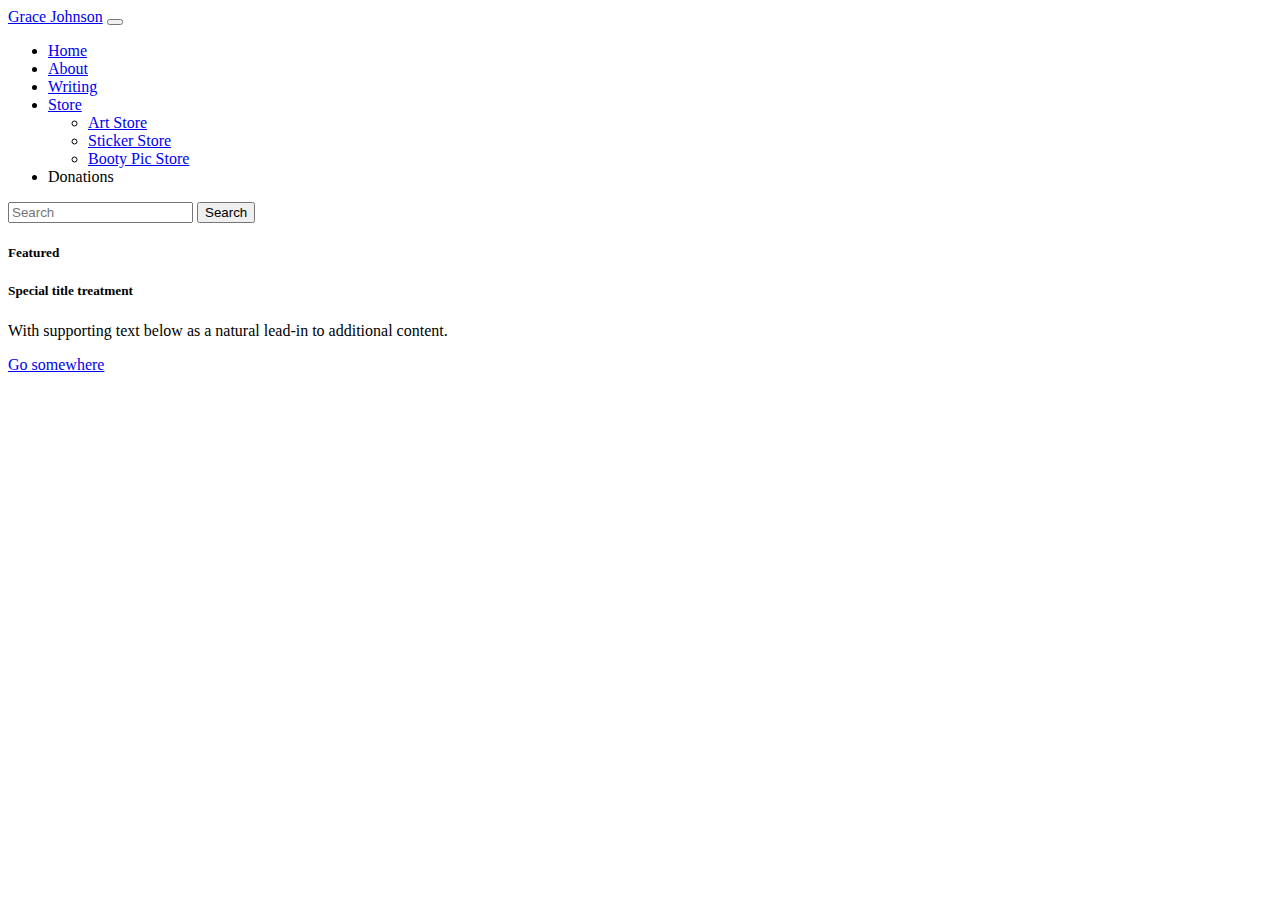
<file: index.html>
<!DOCTYPE html>
<html lang="en">
<head>
    <meta charset="UTF-8">
    <meta http-equiv="X-UA-Compatible" content="IE=edge">
    <meta name="viewport" content="width=device-width, initial-scale=1.0, shrink-to-fit=no">
    <title>Home | Grace Johnson</title>
    <link href="https://cdn.jsdelivr.net/npm/bootstrap@5.1.3/dist/css/bootstrap.min.css" rel="stylesheet" integrity="sha384-1BmE4kWBq78iYhFldvKuhfTAU6auU8tT94WrHftjDbrCEXSU1oBoqyl2QvZ6jIW3" crossorigin="anonymous">
    <link rel="stylesheet" href="/css/style.css">
</head>
<body>
    <header>
        <nav class="navbar navbar-expand-lg navbar-dark bg-dark">
            <div class="container-fluid">
              <a class="navbar-brand" href="#">Grace Johnson</a>
              <button class="navbar-toggler" type="button" data-bs-toggle="collapse" data-bs-target="#navbarSupportedContent" aria-controls="navbarSupportedContent" aria-expanded="false" aria-label="Toggle navigation">
                <span class="navbar-toggler-icon"></span>
              </button>
              <div class="collapse navbar-collapse" id="navbarSupportedContent">
                <ul class="navbar-nav me-auto mb-2 mb-lg-0">
                  <li class="nav-item">
                    <a class="nav-link active" aria-current="page" href="index.html">Home</a>
                  </li>
                  <li class="nav-item">
                    <a class="nav-link" href="#">About</a>
                  </li>
                  <li class="nav-item">
                    <a class="nav-link" href="#">Writing</a>
                  </li>
                  <li class="nav-item dropdown">
                    <a class="nav-link dropdown-toggle" href="#" id="navbarDropdown" role="button" data-bs-toggle="dropdown" aria-expanded="false">
                      Store
                    </a>
                    <ul class="dropdown-menu" aria-labelledby="navbarDropdown">
                      <li><a class="dropdown-item" href="#">Art Store</a></li>
                      <li><a class="dropdown-item" href="#">Sticker Store</a></li>
                      <li><a class="dropdown-item" href="html/bootypicstore.html">Booty Pic Store</a></li>
                    </ul>
                  </li>
                  <li class="nav-item">
                    <a class="nav-link disabled">Donations</a>
                  </li>
                </ul>
                <form class="d-flex">
                  <input class="form-control me-2" type="search" placeholder="Search" aria-label="Search">
                  <button class="btn btn-outline-primary" type="submit">Search</button>
                </form>
              </div>
            </div>
          </nav>
    </header>
    <main>
      <div class="container">
        <div class="card">
          <h5 class="card-header">Featured</h5>
          <div class="card-body">
            <h5 class="card-title">Special title treatment</h5>
            <p class="card-text">With supporting text below as a natural lead-in to additional content.</p>
            <a href="#" class="btn btn-primary">Go somewhere</a>
          </div>
        </div>
      </div>
      
    </main>
    <footer id="footer">
        <p>©Copyright 2021 Adrian Q Johnson, All Rights Reserved</p>
    </footer>
    <script src="https://code.jquery.com/jquery-3.3.1.slim.min.js" integrity="sha384-q8i/X+965DzO0rT7abK41JStQIAqVgRVzpbzo5smXKp4YfRvH+8abtTE1Pi6jizo" crossorigin="anonymous"></script>
    <script src="https://cdn.jsdelivr.net/npm/bootstrap@5.1.3/dist/js/bootstrap.bundle.min.js" integrity="sha384-ka7Sk0Gln4gmtz2MlQnikT1wXgYsOg+OMhuP+IlRH9sENBO0LRn5q+8nbTov4+1p" crossorigin="anonymous"></script>

</body>
</html>
</file>
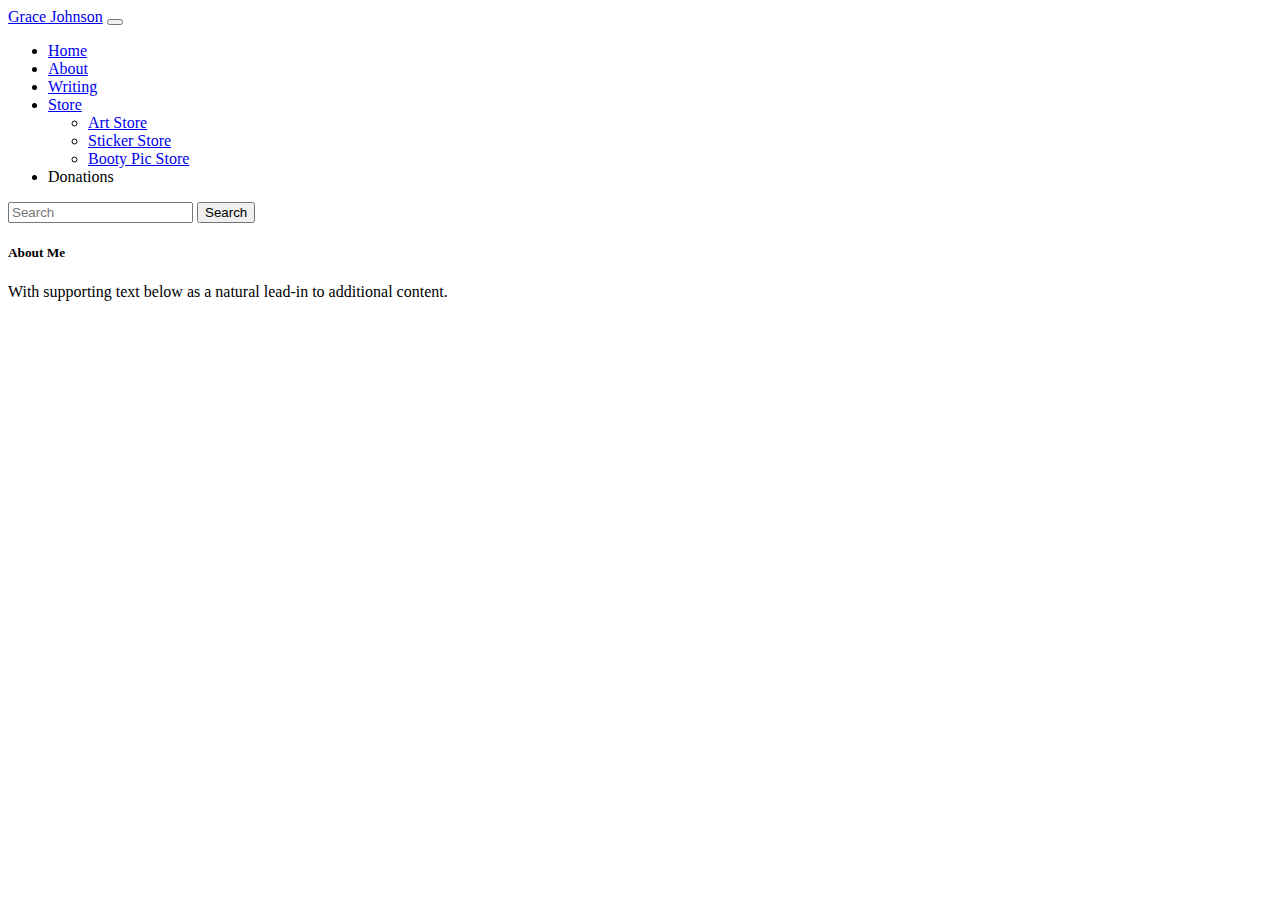
<file: html/about.html>
<!DOCTYPE html>
<html lang="en">
<head>
    <meta charset="UTF-8">
    <meta http-equiv="X-UA-Compatible" content="IE=edge">
    <meta name="viewport" content="width=device-width, initial-scale=1.0">
    <title>About | Grace Johnson</title>
    <link href="https://cdn.jsdelivr.net/npm/bootstrap@5.1.3/dist/css/bootstrap.min.css" rel="stylesheet" integrity="sha384-1BmE4kWBq78iYhFldvKuhfTAU6auU8tT94WrHftjDbrCEXSU1oBoqyl2QvZ6jIW3" crossorigin="anonymous">
    <link rel="stylesheet" href="../css/style.css">
</head>
<body>
    <header>
        <nav class="navbar navbar-expand-lg navbar-dark bg-dark">
            <div class="container-fluid">
              <a class="navbar-brand" href="#">Grace Johnson</a>
              <button class="navbar-toggler" type="button" data-bs-toggle="collapse" data-bs-target="#navbarSupportedContent" aria-controls="navbarSupportedContent" aria-expanded="false" aria-label="Toggle navigation">
                <span class="navbar-toggler-icon"></span>
              </button>
              <div class="collapse navbar-collapse" id="navbarSupportedContent">
                <ul class="navbar-nav me-auto mb-2 mb-lg-0">
                  <li class="nav-item">
                    <a class="nav-link active" aria-current="page" href="../index.html">Home</a>
                  </li>
                  <li class="nav-item">
                    <a class="nav-link" href="html/about.html">About</a>
                  </li>
                  <li class="nav-item">
                    <a class="nav-link" href="#">Writing</a>
                  </li>
                  <li class="nav-item dropdown">
                    <a class="nav-link dropdown-toggle" href="https://etsy.com" id="navbarDropdown" role="button" data-bs-toggle="dropdown" aria-expanded="false">
                        Store
                      </a>
                      <ul class="dropdown-menu" aria-labelledby="navbarDropdown">
                        <li><a class="dropdown-item" href="https://etsy.com">Art Store</a></li>
                        <li><a class="dropdown-item" href="https://etsy.com">Sticker Store</a></li>
                        <li><a class="dropdown-item" href="https://etsy.com">Booty Pic Store</a></li>
                    </ul>
                  </li>
                  <li class="nav-item">
                    <a class="nav-link disabled">Donations</a>
                  </li>
                </ul>
                <form class="d-flex">
                  <input class="form-control me-2" type="search" placeholder="Search" aria-label="Search">
                  <button class="btn btn-outline-primary" type="submit">Search</button>
                </form>
              </div>
            </div>
          </nav>
    </header>
    <main>
        <div class="container margin-top">
            <div class="card">
                <div class="card-body">
                  <h5 class="card-title">About Me</h5>
                  <p class="card-text">With supporting text below as a natural lead-in to additional content.</p>
                </div>
              </div>
        </div>
    </main>
    <footer>
        <p>©Copyright 2021 Adrian Q Johnson, All Rights Reserved</p>
    </footer>
</body>
</html>
</file>
<file: css/style.css>
footer {
    text-align: center;
    position: fixed;
    height: 100px;
    bottom: 0px;
    left: 0px;
    right: 0px;
    margin-bottom: 0px;
    padding-top: 20px;
    color: rgba(255,255,255,.55);
}


.card {
    margin-top: 15px;
}
</file>
